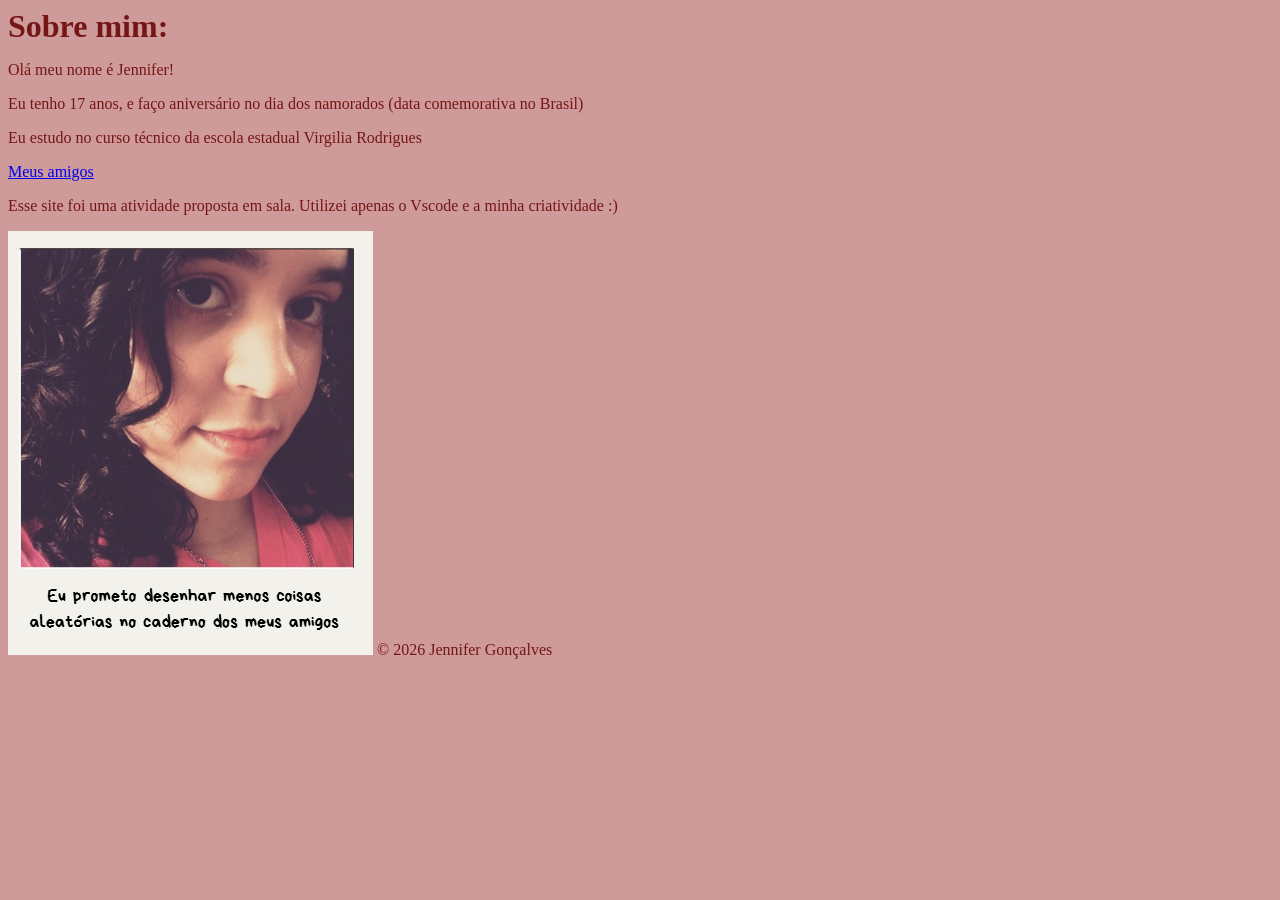
<file: atiividadeangelo/index.html>
<!DOCTYPE html>
<html lang="en">

<head>
    <meta charset="UTF-8">
    <meta name="viewport" content="width=device-width, initial-scale=1.0">
    <title>Eu</title>
    <link rel="stylesheet" href="style.css">
</head>

<body>
   
    <h1>Sobre mim:</h1>
    <p>Olá meu nome é Jennifer!</p>
    <p>Eu tenho 17 anos, e faço aniversário no dia dos namorados (data comemorativa no Brasil)</p>
    <p>Eu estudo no curso técnico da escola estadual Virgilia Rodrigues</p>
    <a href="https://www.instagram.com/mente.em.jogo/">
        Meus amigos
        </button>
    </a>
    <p>Esse site foi uma atividade proposta em sala. Utilizei apenas o Vscode e a minha criatividade :) </p>
    <img src="Captura de tela 2026-03-13 082621.png" alt="Me">
    <span id="copyright">
        &copy 2026 Jennifer Gonçalves
    </span>

</body>
</html>
</file>
<file: atiividadeangelo/style.css>
body {
    font-family: 'Poppins', cursive;
    background-color:rgb(207, 154, 154);
    color:rgb(117, 22, 22)
}

h1 {
    font-family: 'Great Vibes', cursive;
    color: var(--primary-color);
    margin: 0;
}
</file>
